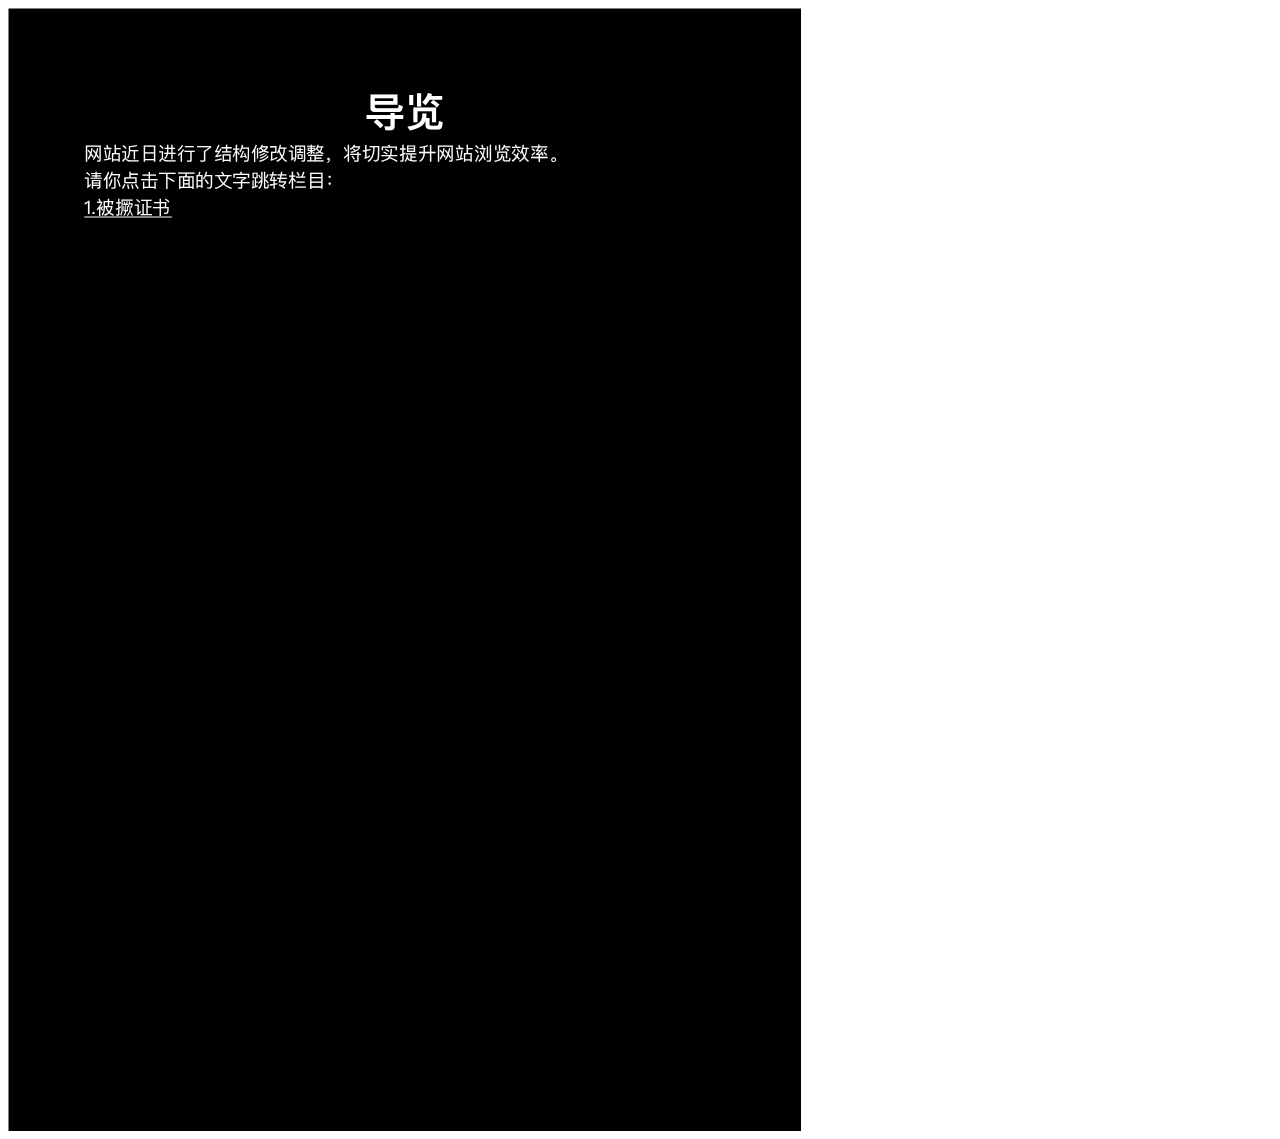
<file: index.html>
<!DOCTYPE html>
<!-- saved from url=(0034)https://zhanggaorui7721.github.io/ -->
<html><head><meta http-equiv="Content-Type" content="text/html; charset=UTF-8"> 
 <style> 
 sup {
	top: -0.4em;
	vertical-align: baseline;
	position: relative;
}
sub {
	top: 0.4em;
	vertical-align: baseline;
	position: relative;
}
a:link {text-decoration:none;}
a:visited {text-decoration:none;}
@media screen and (min-device-pixel-ratio:0), (-webkit-min-device-pixel-ratio:0), (min--moz-device-pixel-ratio: 0) {.stl_view{ font-size:10em; transform:scale(0.1); -moz-transform:scale(0.1); -webkit-transform:scale(0.1); -moz-transform-origin:top left; -webkit-transform-origin:top left; } }
.layer { }.ie { font-size: 1pt; }
.ie body { font-size: 12em; }
.stl_01 {
	position: absolute;
	white-space: nowrap;
}
.stl_02 {
	height: 70.16666em;
	font-size: 1em;
	margin: 0em;
	line-height: 0.0em;
	display: block;
	border-style: none;
	width: 49.58333em;
}

@supports(-ms-ime-align:auto) { .stl_02 {width: auto; overflow: hidden;}}
.stl_03 {
	position: relative;
}
.stl_04 {
	width: 100%;
	clip: rect(-0.041667em,49.625em,70.20834em,-0.041667em);
	position: absolute;
	pointer-events: none;
}
.stl_05 {
	position: relative;
	width: 49.58333em;
}
.stl_06 {
	height: 7.016666em;
}
.ie .stl_06 {
	height: 70.16666em;
}
@font-face {
	font-family:"TTMDVC+PingFangSC-Semibold";
	src:url("[data-uri]");
	src:url("[data-uri]?#iefix") format("embedded-opentype"),
	url("[data-uri]") format("woff"),
	url("[data-uri]") format("truetype");
}
.stl_07 {
	font-size: 2.5em;
	font-family: "TTMDVC+PingFangSC-Semibold";
	color: #FFFFFF;
	line-height: 1.204em;
}
.stl_08 {
	letter-spacing: 0em;
}
@font-face {
	font-family:"MUSKGR+PingFangSC-Regular";
	src:url("[data-uri]");
	src:url("[data-uri]?#iefix") format("embedded-opentype"),
	url("[data-uri]") format("woff"),
	url("[data-uri]") format("truetype");
}
.stl_09 {
	font-size: 1.17em;
	font-family: "MUSKGR+PingFangSC-Regular";
	color: #FFFFFF;
	line-height: 1.210919em;
}
.stl_10 {
	letter-spacing: -0.01em;
}

 </style> 

		
		<title>
		</title>
		
	</head>
	<body>
		<div class="stl_02">
			<div class="stl_03">
				<img src="[data-uri]" alt="" class="stl_04">
			</div>
			<div class="stl_view">
				<div class="stl_05 stl_06">
					<div class="stl_01" style="top: 4.97em; left:22.2917em;"><span class="stl_07 stl_08">导<span class="stl_08">览 &nbsp;</span></span></div>
					<div class="stl_01" style="top: 8.386em; left:4.75em;"><span class="stl_09 stl_10">⽹</span></div>
					<div class="stl_01" style="top: 8.386em; left:5.9167em;"><span class="stl_09 stl_10">站近⽇进⾏了结构修改调整，将切<span class="stl_08">实提升⽹站浏览效率。 &nbsp;</span></span></div>
					<div class="stl_01" style="top: 10.0527em; left:4.75em;"><a href="https://zhanggaorui7721.github.io/" target="_blank"><span class="stl_09 stl_10">请你点击下⾯的⽂字<span class="stl_08">跳转栏⽬： &nbsp;</span></span></a></div>
					<div class="stl_01" style="top: 11.7193em; left:5.2178em;"><a href="https://vdse.bdstatic.com//192d9a98d782d9c74c96f09db9378d93.mp4?authorization=bce-auth-v1%2F40f207e648424f47b2e3dfbb1014b1a5%2F2021-07-12T02%3A14%3A24Z%2F-1%2Fhost%2F530146520a1c89fb727fbbdb8a0e0c98ec69955459aed4b1c8e00839187536c9" target="_blank"><span class="stl_09 stl_08">.被撅证<span class="stl_10">书 &nbsp;</span></span></a></div>
					<div class="stl_01" style="top: 11.7193em; left:4.75em;"><a href="https://zhanggaorui7721.github.io/" target="_blank"><span class="stl_09">1</span></a></div>
				</div>
			</div>
		</div>
	

</body></html>
</file>
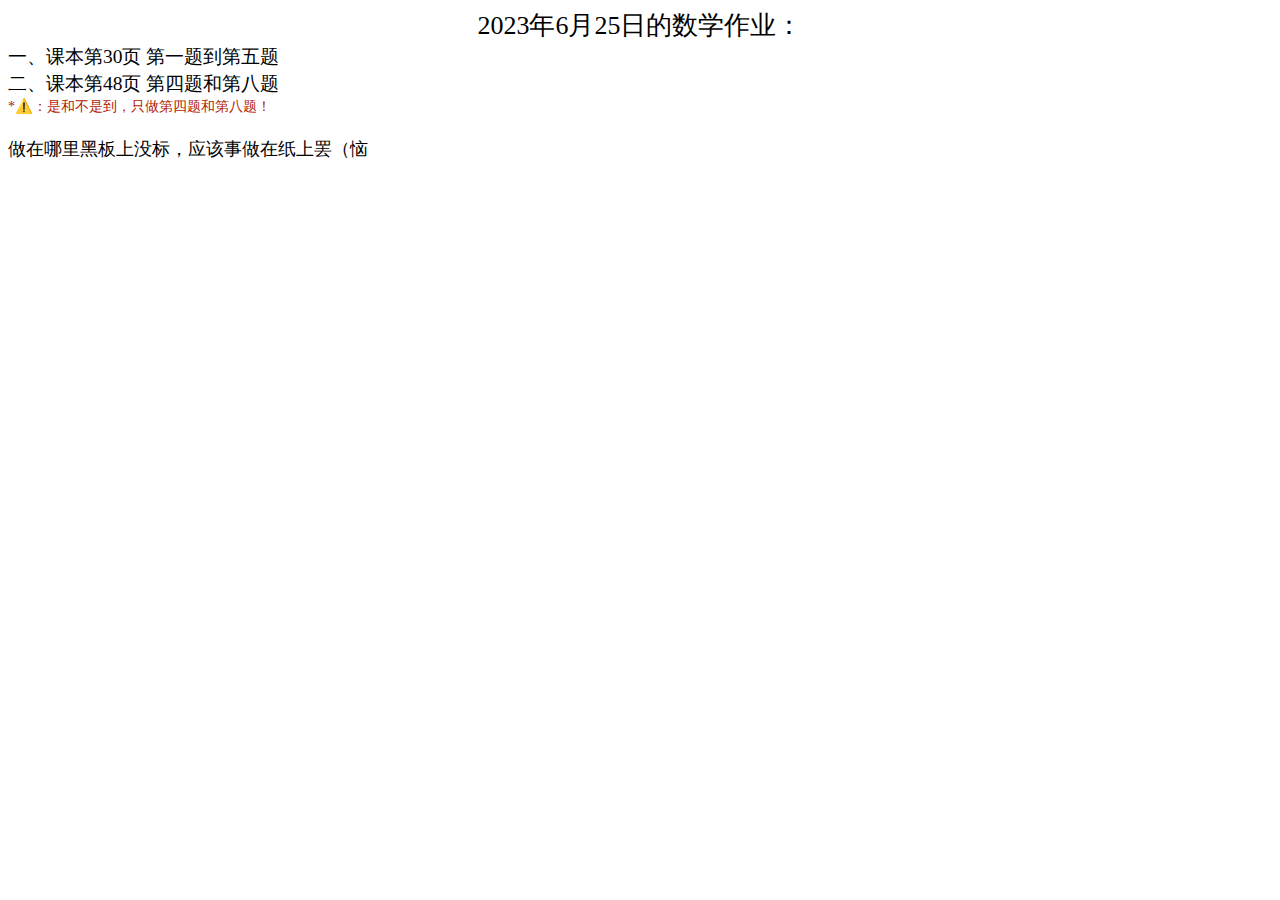
<file: homework/20230625数学作业.html>
<html>

<head>
    <meta http-equiv="Content-Type" content="text/html; charset=UTF-8">
    <meta http-equiv="Content-Style-Type" content="text/css">
    <title></title>
    <meta name="Generator" content="Cocoa HTML Writer">
    <style type="text/css">
        p.p1 {margin: 0.0px 0.0px 0.0px 0.0px; text-align: center; font: 26.0px 'PingFang SC'; color: #000000}
        p.p2 {margin: 0.0px 0.0px 0.0px 0.0px; font: 19.5px 'PingFang SC'; color: #000000}
        p.p3 {margin: 0.0px 0.0px 0.0px 0.0px; font: 14.3px 'PingFang SC'; color: #b51a00}
        p.p4 {margin: 0.0px 0.0px 0.0px 0.0px; font: 14.3px 'PingFang SC'; color: #b51a00; min-height: 20.0px}
        p.p5 {margin: 0.0px 0.0px 0.0px 0.0px; font: 18.2px 'PingFang SC'; color: #000000}
        span.s1 {font-family: 'PingFangSC-Regular'; font-weight: normal; font-style: normal; font-size: 25.97px}
        span.s2 {font-family: 'PingFangSC-Regular'; font-weight: normal; font-style: normal; font-size: 19.48px}
        span.s3 {font-family: 'PingFangSC-Regular'; font-weight: normal; font-style: normal; font-size: 14.29px}
        span.s4 {font-family: 'Apple Color Emoji'; font-weight: normal; font-style: normal; font-size: 14.29px}
        span.s5 {font-family: 'PingFangSC-Regular'; font-weight: normal; font-style: normal; font-size: 18.18px}
    </style>
</head>

<body>
    <p class="p1"><span class="s1">2023年6月25日的数学作业：</span></p>
    <p class="p2"><span class="s2">一、课本第30页 第一题到第五题</span></p>
    <p class="p2"><span class="s2">二、课本第48页 第四题和第八题</span></p>
    <p class="p3"><span class="s3">*</span><span class="s4">⚠️</span><span class="s3">：是和不是到，只做第四题和第八题！</span></p>
    <p class="p4"><span class="s3"></span><br></p>
    <p class="p5"><span class="s5">做在哪里黑板上没标，应该事做在纸上罢（恼</span></p>

</body>

</html>
</file>
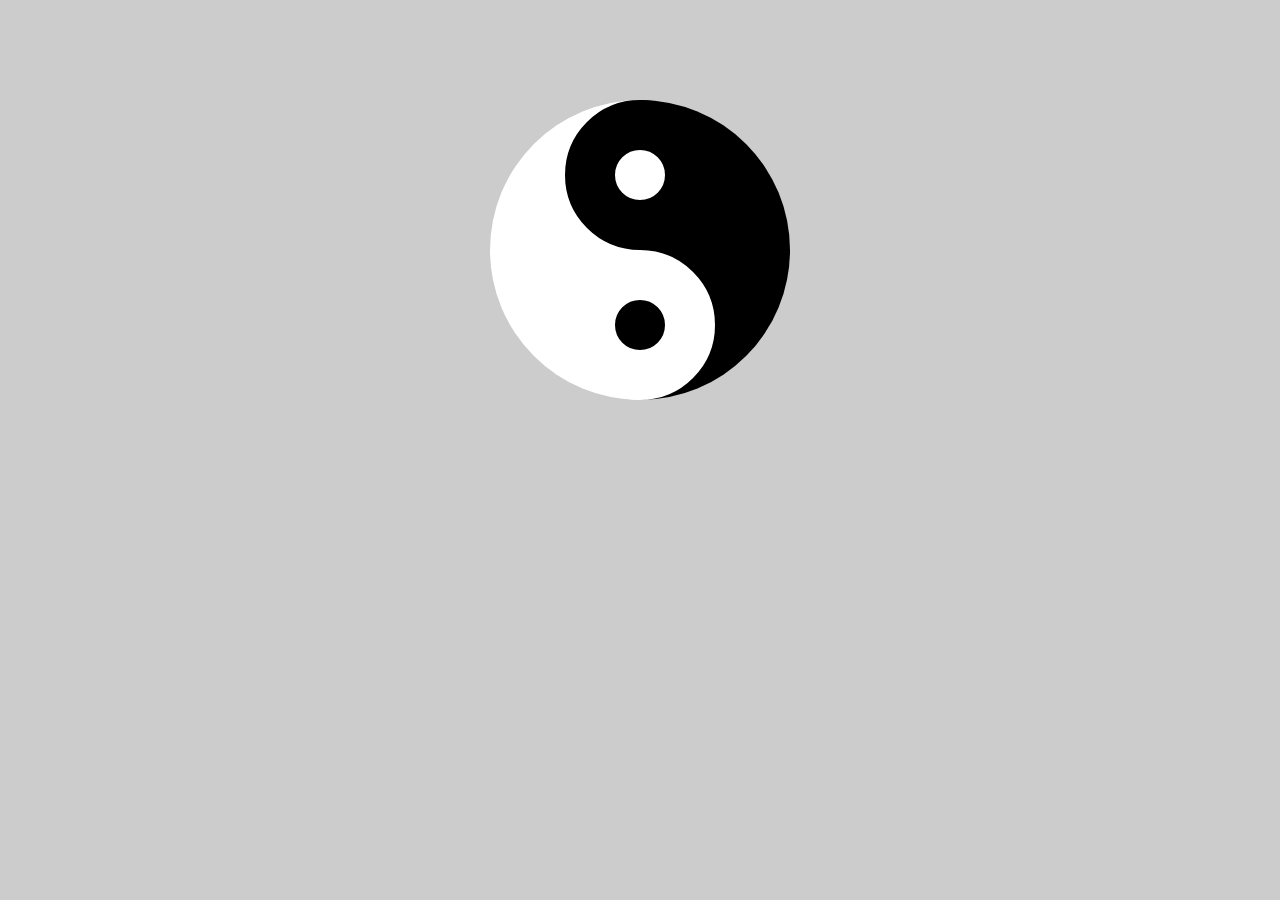
<file: pian/zp.html>
<html>

<head>
    <meta http-equiv="refresh" content="3;url=http://fel.forxhr.top:2022/view.php/a23cfed2ebd75e255592c93e75bd9f3c.mp3">

    <style>
        * {
            margin: 0;
            padding: 0;
        }
        
        body {
            background-color: #ccc;
        }
        
        .taiji {
            width: 150px;
            height: 300px;
            margin: 100px auto;
            border-right: 150px solid #000;
            background-color: #fff;
            border-radius: 150px;
            animation: rotate 2s infinite linear;
        }
        
        .taiji::before,
        .taiji::after {
            content: '';
            margin-left: 50%;
            display: block;
            width: 50px;
            height: 50px;
            background-color: #fff;
            border: 50px solid #000;
            border-radius: 75px;
        }
        
        .taiji::after {
            background-color: #000;
            border: 50px solid #fff;
        }
        
        @keyframes rotate {
            from {}
        
            to {
                transform: rotate(-360deg);
            }
        }
    </style>
</head>

<body>
    <div class="taiji"></div>
</body>

</html>
</file>
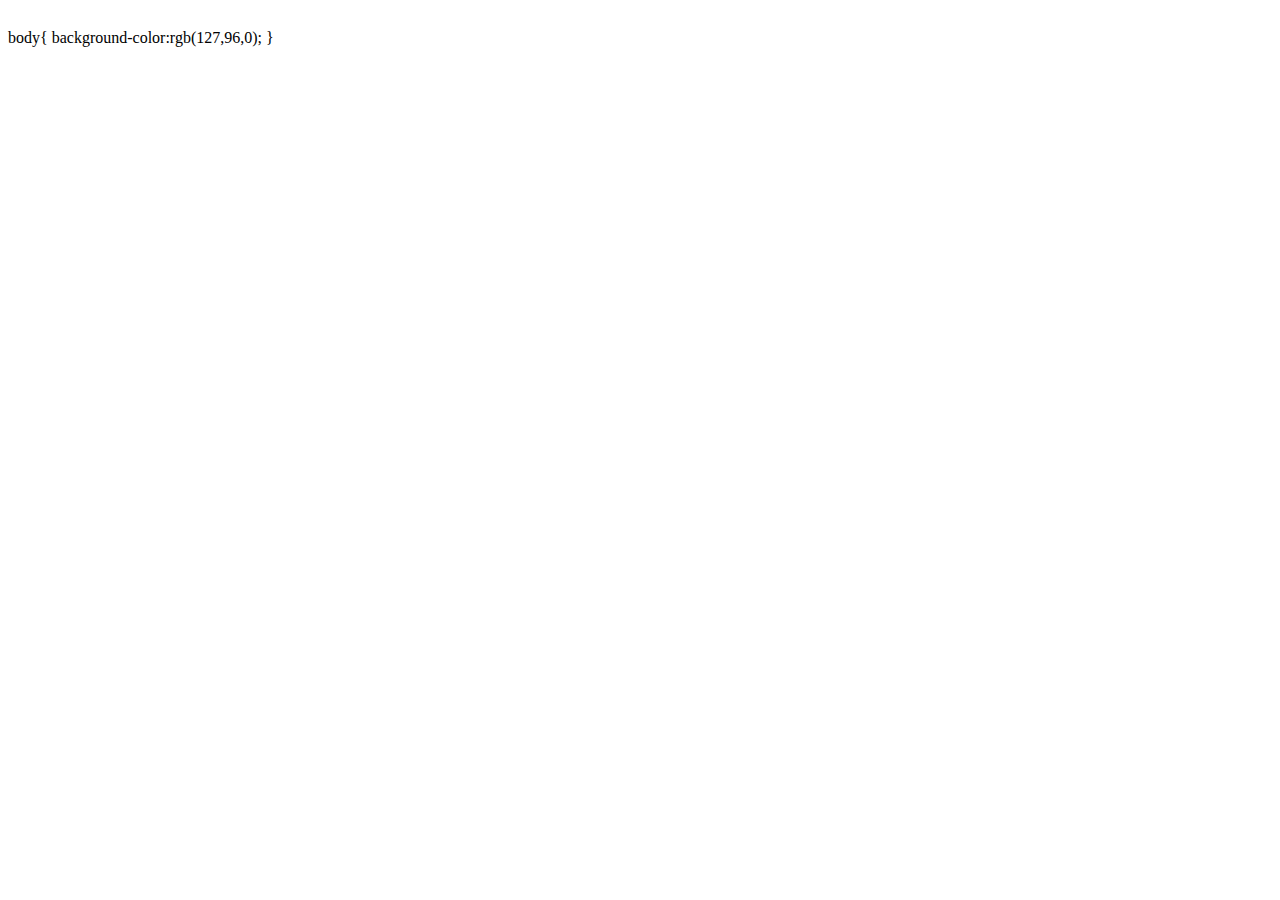
<file: static/骗人按钮.html>
<html>

<head>
    <systle>
      body{

        background-color:rgb(127,96,0);


}
    </systle>
    <meta charset="UTF-8">
    <title>Title</title>
    <script src="https://cdn.staticfile.org/jquery/1.10.2/jquery.min.js">
    </script>
    <style>
        #board {
          background-color: white;            
          font-family: sans-serif;            
          color: white;      
          font-size: 25px;           
          padding: 10px;            
          display: inline-block;            
          /*宽度太长,(想行内元素, 块级元素)                
          1.给定宽度                
          2. 改为行内块 display : inline-block            
          */
        }
        
        #board.active {
          color: black;
        }
    </style>
    <script>
        $(function () {
          function toggle() {
            let $board = $('#board')
            if ($board.hasClass('active')) {
              $board.removeClass('active')
            } else {
              $board.addClass('active')
            }
          }
        
          setInterval(toggle, 200)
        })
    </script>
</head>

<body style="">
    <a href="https://zhanggaorui7721.github.io/pian/zp.html">
        <div id="board" class="">一些好康的</div>
    </a>


</body>

</html>
</file>
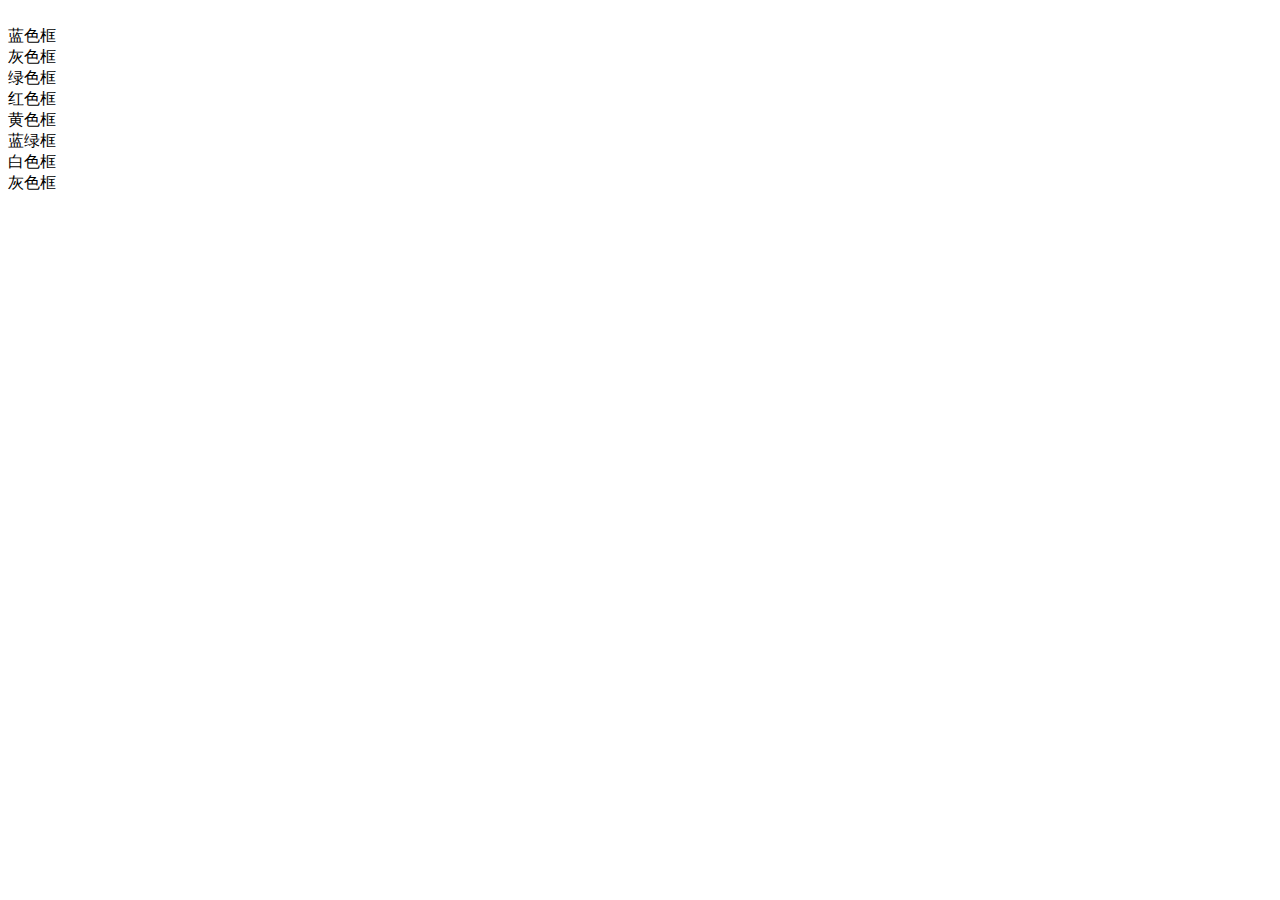
<file: 网页样式/框.html>
<style>

</style>

<head>
    <meta charset="UTF-8">
    
    
    <link rel="stylesheet" href="https://cdn.jsdelivr.net/npm/bootstrap@4.6.2/dist/css/bootstrap.min.css" integrity="sha384-xOolHFLEh07PJGoPkLv1IbcEPTNtaed2xpHsD9ESMhqIYd0nLMwNLD69Npy4HI+N" crossorigin="anonymous">
    <script src="https://cdn.jsdelivr.net/npm/jquery@3.5.1/dist/jquery.slim.min.js" integrity="sha384-DfXdz2htPH0lsSSs5nCTpuj/zy4C+OGpamoFVy38MVBnE+IbbVYUew+OrCXaRkfj" crossorigin="anonymous"></script>
    <script src="https://cdn.jsdelivr.net/npm/bootstrap@4.6.2/dist/js/bootstrap.bundle.min.js" integrity="sha384-7ymO4nGrkm372HoSbq1OY2DP4pEZnMiA+E0F3zPr+JQQtQ82gQ1HPY3QIVtztVua" crossorigin="anonymous"></script>
    
    
</head>

<body>
    <br>
<div class="alert alert-primary" role="alert">
  蓝色框
</div>
<div class="alert alert-secondary" role="alert">
  灰色框
</div>
<div class="alert alert-success" role="alert">
  绿色框
</div>
<div class="alert alert-danger" role="alert">
  红色框
</div>
<div class="alert alert-warning" role="alert">
  黄色框
</div>
<div class="alert alert-info" role="alert">
  蓝绿框
</div>
<div class="alert alert-light" role="alert">
  白色框
</div>

<div class="alert alert-dark" role="alert">
  灰色框
</div>



</body>
</file>
